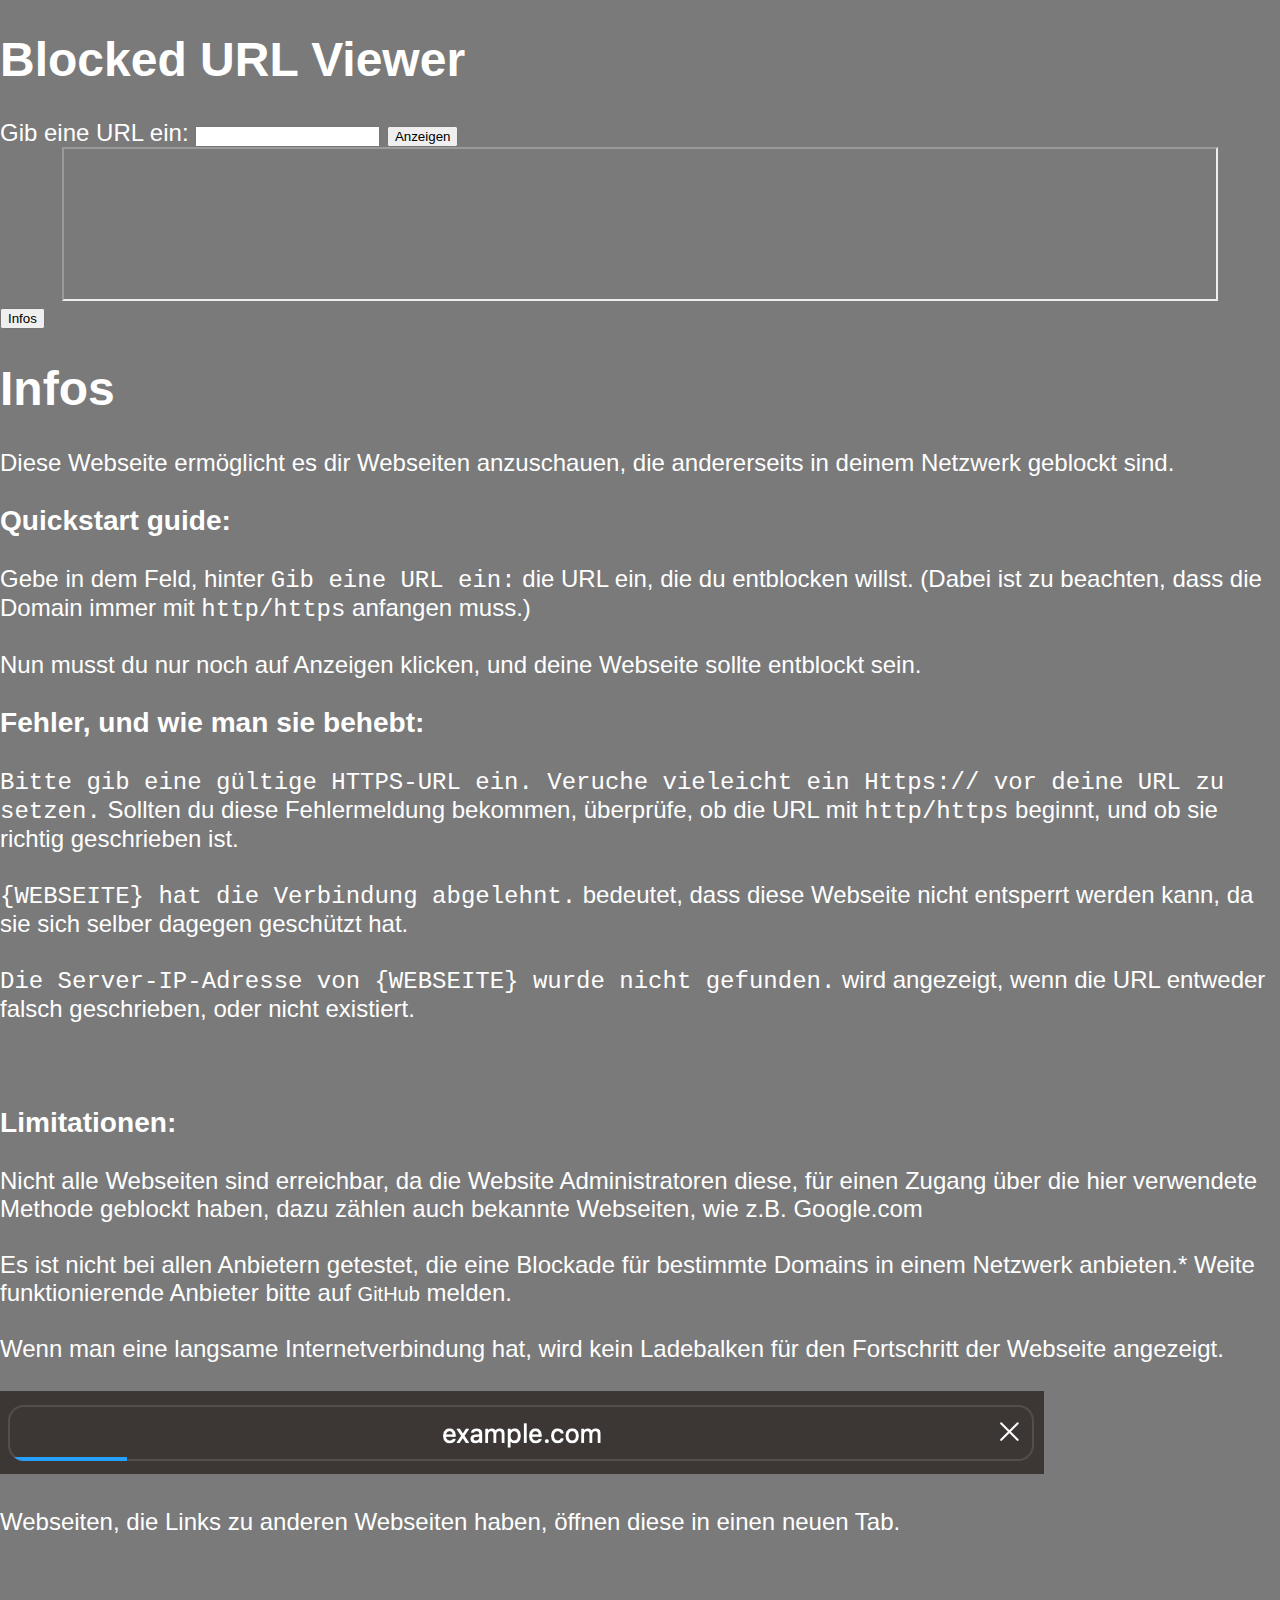
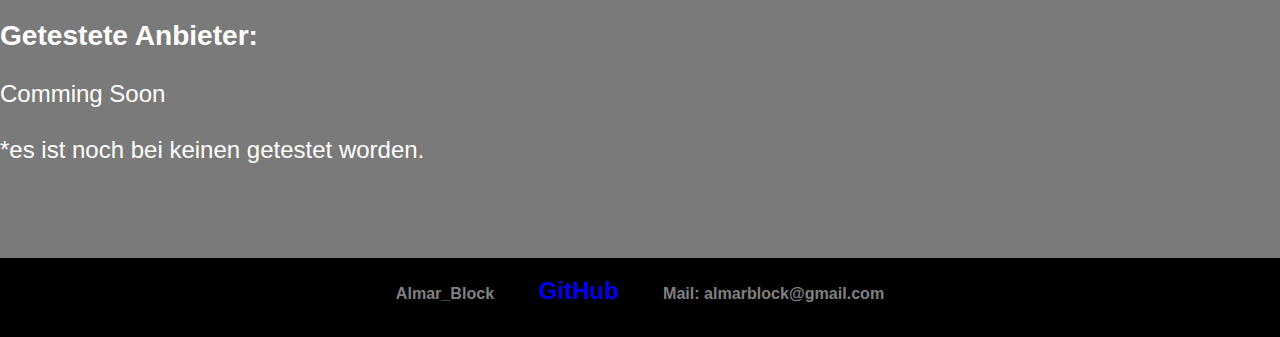
<file: index.html>
<!DOCTYPE html>
<html>
<head> 
  <title>Blocked URL Viewer</title>
  <link rel="icon" type="image/png" href="key.png">
  <link rel="manifest" href="site.webmanifest">
  <link rel="stylesheet" href="styles.css">
  <link rel="apple-touch-icon" href="key.png">
  <script src="script.js"></script>
</head>
<body>
  <h1>Blocked URL Viewer</h1>
  <label for="urlInput">Gib eine URL ein:</label>
  <input type="text" id="urlInput">
  <button onclick="showInIframe()">Anzeigen</button>
  <br>
  <div id="BlackDIV"> </div>
  <iframe src="" id="urlIframe"></iframe>
  <button id="infobutton">Infos</button>
  <br>
  <info id="infoarea">
    <h1>Infos</h1>
    Diese Webseite ermöglicht es dir Webseiten anzuschauen, die andererseits in deinem Netzwerk geblockt sind.
    
    <h3>Quickstart guide:</h3>
    <list>Gebe in dem Feld, hinter <code>Gib eine URL ein:</code> die URL ein, die du entblocken willst. (Dabei ist zu beachten, dass die Domain immer mit <code>http/https</code> anfangen muss.)<br><br></list>
    <list>Nun musst du nur noch auf Anzeigen klicken, und deine Webseite sollte entblockt sein.</list>
    <br>
    <h3>Fehler, und wie man sie behebt:</h3>
    <list><code>Bitte gib eine gültige HTTPS-URL ein. Veruche vieleicht ein Https:// vor deine URL zu setzen.</code> Sollten du diese Fehlermeldung bekommen, überprüfe, ob die URL mit <code>http/https</code> beginnt, und ob sie richtig geschrieben ist.<br><br></list>
    <list><code>{WEBSEITE} hat die Verbindung abgelehnt.</code> bedeutet, dass diese Webseite nicht entsperrt werden kann, da sie sich selber dagegen geschützt hat.<br><br></list>
    <list><code>Die Server-IP-Adresse von {WEBSEITE} wurde nicht gefunden.</code> wird angezeigt, wenn die URL entweder falsch geschrieben, oder nicht existiert.<br><br></list>
    <br>
    <h3>Limitationen:</h3>
    <list>Nicht alle Webseiten sind erreichbar, da die Website Administratoren diese, für einen Zugang über die hier verwendete Methode geblockt haben, dazu zählen auch bekannte Webseiten, wie z.B. Google.com<br><br></list>
    <list>Es ist nicht bei allen Anbietern getestet, die eine Blockade für bestimmte Domains in einem Netzwerk anbieten.*  Weite funktionierende Anbieter bitte auf <a style="color: white; font-size: 20px;" href="https://github.com/AlmarBlock/Blocked_URL_Viewer/issues">GitHub</a> melden.<br><br></list>
    <list>Wenn man eine langsame Internetverbindung hat, wird kein Ladebalken für den Fortschritt der Webseite angezeigt.<br><br></list>
    <img src="loadingbar.png" alt="loadingbar"><br><br>
    <list>Webseiten, die Links zu anderen Webseiten haben, öffnen diese in einen neuen Tab.<br><br></list>
    <br>
    <h3>Getestete Anbieter:</h3>
    <list>Comming Soon<br></list>   
    <br>
    <footnote>*es ist noch bei keinen getestet worden.</footnote>
    <br><br><br>
  </info>
</body>
<footer>    
  <h6> <br>Almar_Block <span style="margin-left: 50px; margin-right: -10px"></span><a href="https://github.com/AlmarBlock/Blocked_URL_Viewer">GitHub</a><span style="margin-left: 50px; margin-right: -10px"></span> Mail: almarblock@gmail.com <br>  </h6>
</footer>
</html>
</file>
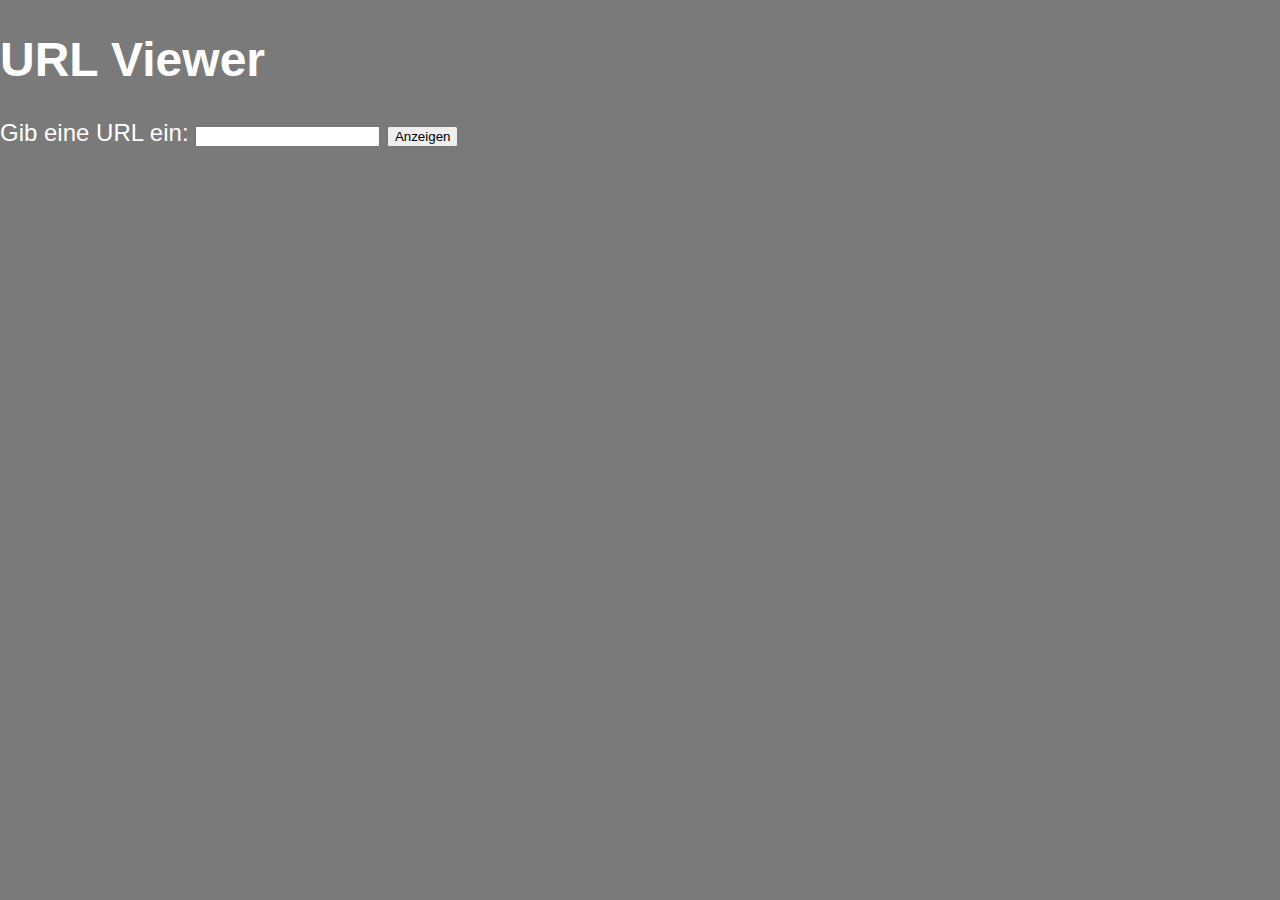
<file: test.html>
<!DOCTYPE html>
<html>
<head> 
  <title>Blocked URL Viewer</title>
  <link rel="icon" type="image/png" href="key.png">
  <link rel="manifest" href="site.webmanifest">
  <link rel="stylesheet" href="styles.css">
</head>
<body>
  <h1>URL Viewer</h1>
  <label for="urlInput">Gib eine URL ein:</label>
  <input type="text" id="urlInput">
  <button onclick="showInIframe()">Anzeigen</button>
  <br>
  <iframe src="" id="urlIframe" style="position:fixed; top:10; left:0; bottom:0; right:0; width:600; height:600; border:none; margin:0; padding:0; overflow:hidden;"></iframe>

  <script>
    function showInIframe() {
      const url = document.getElementById("urlInput").value;
      if (CheckIfHTTPS(url)) 
      {
        setIFrame(url);
      } 
      else 
      {
        if (CheckIfHTTP(url)) 
        {
          var searchMask = "http://";
          var regEx = new RegExp(searchMask, "ig");
          var replaceMask = "";
          const CutUrl = (url).replace(regEx, replaceMask);
          const HttpUrl = 'https://' + CutUrl;
          setIFrame(HttpUrl);
        } 
        else 
        {
            alert(unescape("Bitte gib eine g%FCltige HTTPS-URL ein.\nVeruche vieleicht ein Https:// vor deine URL zu setzen."));
        }
      }
    }

    function setIFrame(input) 
    {
      const iframe = document.getElementById("urlIframe");
      iframe.src = (input);
      iframe.style.width = "100%";
      iframe.style.height = "100%";
      iframe.style.zIndex = "999999";
      iframe.style.top = "0px";
      history.pushState({}, null, "");
    }

    function CheckIfHTTP(input) 
    {
      const urlPattern = /^http:\/\/.+$/i;
      return urlPattern.test(input);
    }

    function CheckIfHTTPS(input) 
    {
      const urlPattern = /^https:\/\/.+$/i;
      return urlPattern.test(input);
    }
    
    window.addEventListener("popstate", function(event) {
      const iframe = document.getElementById("urlIframe");
      iframe.style.width = "0px";
      iframe.style.height = "0px";
      iframe.style.top = "10px";
      iframe.zIndex = "-1"
      iframe.src = "";
    });
  </script>
</body>
</html>
</file>
<file: styles.css>
body{
    background: rgb(122, 122, 122);
    color: rgb(255, 255, 255);
    font-family: Arial, Helvetica, Helvetica Neue, sans-serif;
    padding: 0px;
    margin: 0px;
    text-decoration: none;
    font-size: 24px;
    z-Index: 0px;
}
ul{
    color: rgb(29, 150, 93);
    margin: 0px;
    padding: 0px;
    list-style-type: none;
}
li{
    margin-right: 20px;
    display: inline-block;
}
nav a{
    text-decoration: none;
    color: white;
    font-size: 24px;
    margin-left: 20px;
    padding: 10px;
}
nav a:first-child{
    margin-left: 0px;
}
nav a:hover{
    background-color: white;
    border-radius: 3px;
    padding: 10px;
    color: black;
}
@media screen and (max-width: 470px) {
    nav a{
        text-decoration: none;
        color: white;
        font-size: 24px;
        margin-left: 20px;
        padding: 5px;
    }
    nav a:first-child{
        margin-left: 0px;
    }
    nav a:hover{
        background-color: white;
        border-radius: 3px;
        padding: 5px;
        color: black;
    }
}
a{
    text-decoration: none;
    font-size: 24px;
}
header{
    background: rgb(0, 0, 0);
    padding: 20px;
}


.sozialmedia figcaption:hover{
    background-color: white;
    border-radius: 200px;
    padding: 10px;
    margin: 20px;
    color: black;
}
.sozialmedia figcaption{
    padding: 10px;
    font-size: 24px;
    margin: 20px;
}
.sozialmediamobile figcaption:hover{
    background-color: white;
    border-radius: 200px;
    padding: 10px;
    margin: 20px;
    color: black;
}
.sozialmediamobile figcaption{
    padding: 10px;
    font-size: 24px;
    margin: 20px;
}
.sozialmedia{
display: flex;
text-align: center;
padding: 20px;
flex-direction: row;
}
.sozialmedia figure{
margin: auto;
width: 200px;
}
.sozialmedia figure img{
    margin: auto;
}
.sozialmedia figure a{
    color: white;
    text-decoration-color: white;
}
@media screen and (max-width: 720px) {
         .sozialmedia{
        display: none;
        }
        .sozialmediamobile{
            text-align: center;
            }
        .sozialmediamobile figure{
             margin: auto;
              width: 200px;
        }
        .sozialmediamobile figure img{
            margin: auto;
        }
        .sozialmediamobile figure a{
            color: white;
            text-decoration-color: white;
        }
        
}@media screen and (min-width: 720px) {
    .sozialmediamobile{
        display: none;
        }       
}



.banner{
    background-image: url("images/banner.png");
    height: 300px;
    background-size:  100%;
    background-position:  center;
    padding: 0px;
    margin: 0px;
    text-shadow: 1;
}

 @media screen and (max-width: 800px) {
    .banner{
        background-image: url("images/banner.png");
        height: 250px;
        background-size:  100%;
        background-position:  center;
        padding: 0px;
        margin: 0px;
        text-shadow: 1;
}
 }
@media screen and (max-width: 670px) {
    .banner{
        background-image: url("images/banner.png");
        height: 170px;
        background-size:  100%;
        background-position:  center;
        padding: 0px;
        margin: 0px;
        text-shadow: 1;
}
}


.minecraft{
    background-image: url("images/minecraft.jpg");
    height: 300px;
    background-size:  100%;
    background-position:  center;
    padding: 0px;
    margin: 0px;
    text-shadow: 1;
}
 @media screen and (max-width: 800px) {
    .minecraft{
        background-image: url("images/minecraft.jpg");
        height: 250px;
        background-size:  100%;
        background-position:  center;
        padding: 0px;
        margin: 0px;
        text-shadow: 1;
}
}
@media screen and (max-width: 670px) {
    .minecraft{
        background-image: url("images/minecraft.jpg");
        height: 160px;
        background-size:  100%;
        background-position:  center;
        padding: 0px;
        margin: 0px;
        text-shadow: 1;
}
}


.contact{
    background-image: url("images/contact.png");
    height: 300px;
    background-size:  100%;
    background-position:  center;
    padding: 0px;
    margin: 0px;
    text-shadow: 1;
}

 @media screen and (max-width: 800px) {
    .contact{
        background-image: url("images/contact.png");
        height: 250px;
        background-size:  100%;
        background-position:  center;
        padding: 0px;
        margin: 0px;
        text-shadow: 1;
}
 }
@media screen and (max-width: 670px) {
    .contact{
        background-image: url("images/contact.png");
        height: 165px;
        background-size:  100%;
        background-position:  center;
        padding: 0px;
        margin: 0px;
        text-shadow: 1;
}
}


.games{
    background-image: url("images/games.png");
    height: 300px;
    background-size:  100%;
    background-position:  center;
    padding: 0px;
    margin: 0px;
    text-shadow: 1;
}

 @media screen and (max-width: 800px) {
    .games{
        background-image: url("images/games.png");
        height: 250px;
        background-size:  100%;
        background-position:  center;
        padding: 0px;
        margin: 0px;
        text-shadow: 1;
}
 }
@media screen and (max-width: 670px) {
    .games{
        background-image: url("images/games.png");
        height: 165px;
        background-size:  100%;
        background-position:  center;
        padding: 0px;
        margin: 0px;
        text-shadow: 1;
}
}


.discord-banner{
    background-image: url("images/discord-banner.png");
    height: 300px;
    background-size:  100%;
    background-position:  center;
    padding: 0px;
    margin: 0px;
    text-shadow: 1;
}

 @media screen and (max-width: 800px) {
    .discord-banner{
        background-image: url("images/discord-banner.png");
        height: 250px;
        background-size:  100%;
        background-position:  center;
        padding: 0px;
        margin: 0px;
        text-shadow: 1;
}
 }
@media screen and (max-width: 670px) {
    .discord-banner{
        background-image: url("images/discord-banner.png");
        height: 165px;
        background-size:  100%;
        background-position:  center;
        padding: 0px;
        margin: 0px;
        text-shadow: 1;
}
}


iframe{
    height: 90%;
    text-align: center;
    width: 90%;
    background-position: center;
    display: flex;
    margin: auto;
}
@media screen and (max-width: 1080){
    iframe{
        height: 50%;
        text-align: center;
        width: 90%;
        background-position: center;
        display: flex;
        margin: auto;
    }
}
h4{
    text-align: center;
}
h5{
    text-align: center;
    margin: 1px;
}
footer{
    text-align: center;
    background-color: black;
    color: gray;
    padding-bottom: 1px;
}
.fist-description{
    margin-bottom: 10px;
}
iframe .youtubevideo{
    position: relative;
    aspect-ratio: 1 / 1;

}
</file>
